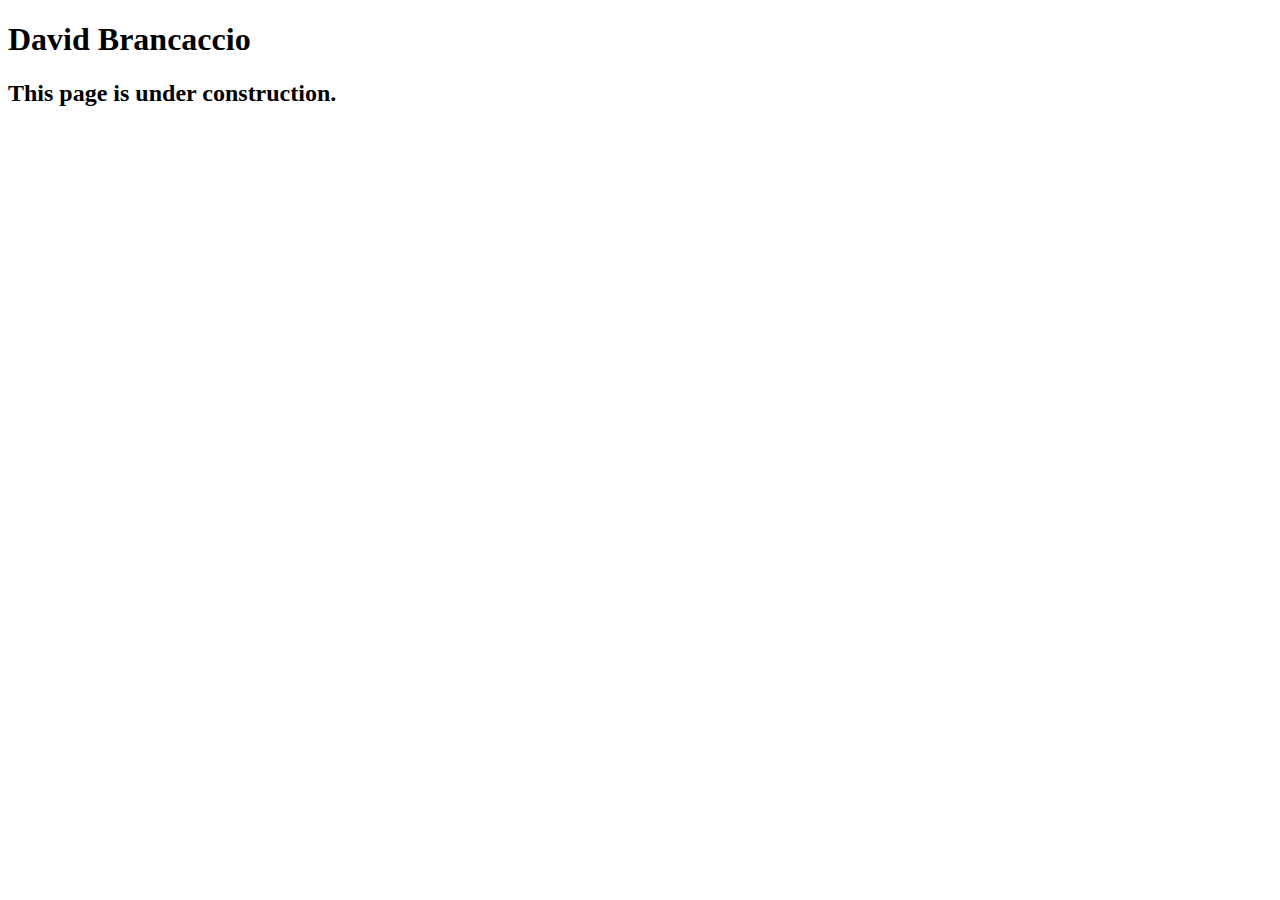
<file: speakers/brancaccio.html>
<!DOCTYPE html>
<html lang="en">

<head>
	<meta charset="utf-8">
	<title>San Joaquin Valley Town Hall</title>
	<link rel="shortcut icon" href="images/favicon.ico">
</head>

<body>
    <main>
	    <h1>David Brancaccio</h1>
	    <h2>This page is under construction.</h2>	        
    </main>
</body>

</html>
</file>
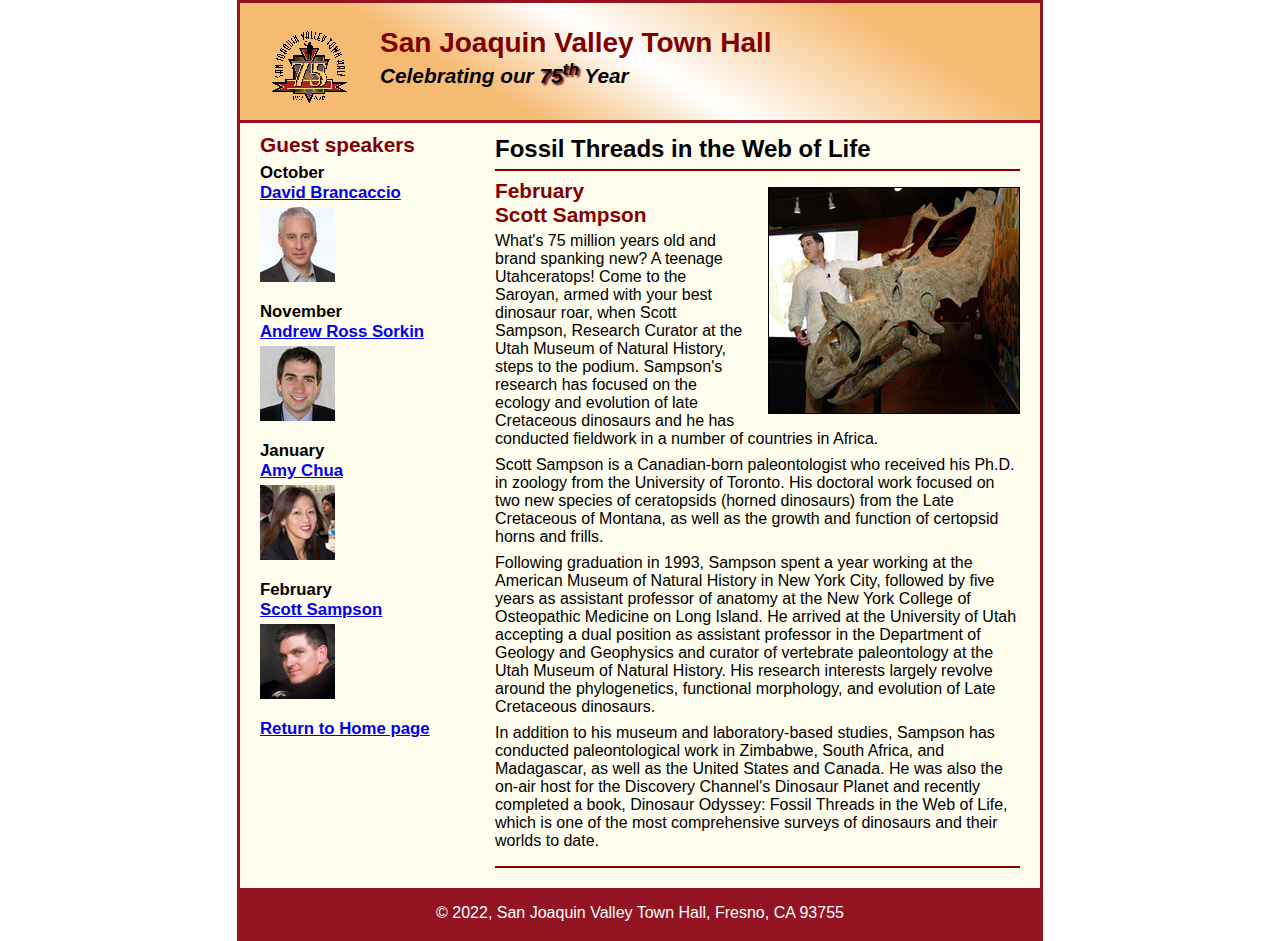
<file: speakers/c6_sampson.html>
<!DOCTYPE html>
<html lang="en">

<head>
	<meta charset="utf-8">
	<title>San Joaquin Valley Town Hall</title>
	<link rel="shortcut icon" href="../images/favicon.ico">
	<link rel="stylesheet" href="../styles/c6_speaker.css">
</head>

<body>
	<header>
		<img src="../images/town_hall_logo.gif" alt="Town Hall logo" height="80">
		<h2>San Joaquin Valley Town Hall</h2>
		<h3>Celebrating our <span class="shadow">75<sup>th</sup></span> Year</h3>
	</header>
	<main>
		<section>
			<h1>Fossil Threads in the Web of Life</h1>
			<article>
				<img src="../images/sampson_dinosaur.jpg" alt="Scott Sampson with dinosaur">
				<h2>February<br>Scott Sampson</h2>
				<p>What's 75 million years old and brand spanking new? A teenage Utahceratops! Come to the 
				   Saroyan, armed with your best dinosaur roar, when Scott Sampson, Research Curator at the 
				   Utah Museum of Natural History, steps to the podium. Sampson's research has focused on the 
				   ecology and evolution of late Cretaceous dinosaurs and he has conducted fieldwork in a number 
				   of countries in Africa.</p>
				<p>Scott Sampson is a Canadian-born paleontologist who received his Ph.D. in zoology from the 
				   University of Toronto. His doctoral work focused on two new species of ceratopsids (horned 
				   dinosaurs) from the Late Cretaceous of Montana, as well as the growth and function of certopsid 
				   horns and frills.</p>
				<p>Following graduation in 1993, Sampson spent a year working at the American Museum of Natural 
				   History in New York City, followed by five years as assistant professor of anatomy at the New 
				   York College of Osteopathic Medicine on Long Island. He arrived at the University of Utah 
				   accepting a dual position as assistant professor in the Department of Geology and Geophysics 
				   and curator of vertebrate paleontology at the Utah Museum of Natural History. His research 
				   interests largely revolve around the phylogenetics, functional morphology, and evolution of 
				   Late Cretaceous dinosaurs.</p>
				<p>In addition to his museum and laboratory-based studies, Sampson has conducted paleontological 
				   work in Zimbabwe, South Africa, and Madagascar, as well as the United States and Canada. He was 
				   also the on-air host for the Discovery Channel's Dinosaur Planet and recently completed a book, 
				   Dinosaur Odyssey: Fossil Threads in the Web of Life, which is one of the most 
				   comprehensive surveys of dinosaurs and their worlds to date.</p>
			</article>
		</section>
		
		<aside>
			<h2>Guest speakers</h2>
			<h3>October<br><a href="../speakers/brancaccio.html">David Brancaccio</a></h3>
			<img src="../images/brancaccio75.jpg" alt="David Brancaccio photo">
			<h3>November<br><a href="../speakers/sorkin.html">Andrew Ross Sorkin</a></h3>
			<img src="../images/sorkin75.jpg" alt="Andrew Ross Sorkin photo">
			<h3>January<br><a href="../speakers/chua.html">Amy Chua</a></h3>
			<img src="../images/chua75.jpg" alt="Amy Chua photo">
			<h3>February<br><a href="../speakers/c6_sampson.html">Scott Sampson</a></h3>
			<img src="../images/sampson75.jpg" alt="Scott Sampson photo">
			<h3><a href="../c6_index.html">Return to Home page</a></h3>
		</aside>
	</main>
	<footer>
		<p>&copy; 2022, San Joaquin Valley Town Hall, Fresno, CA 93755</p>
	</footer>
</body>
</html>
</file>
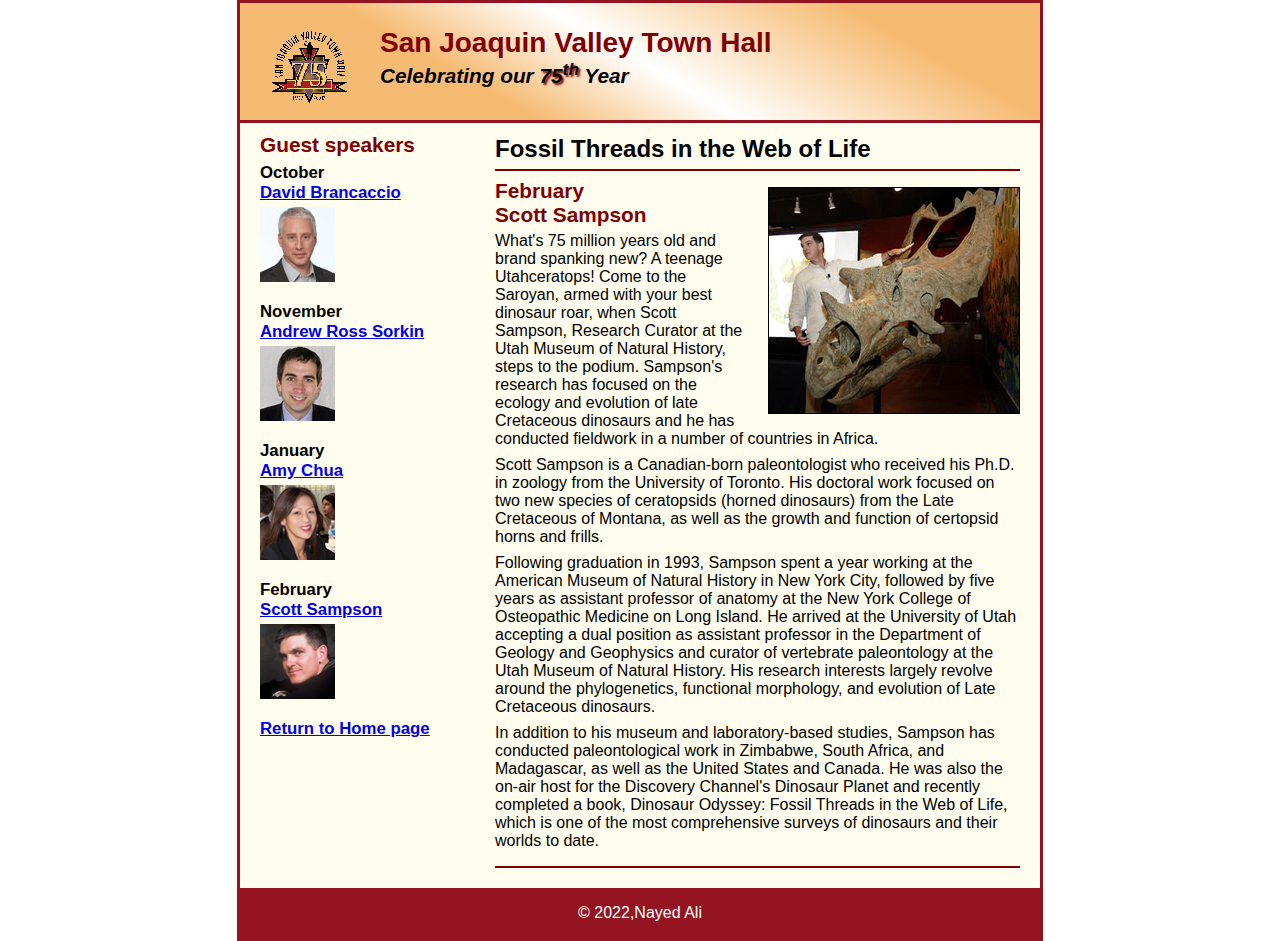
<file: speakers/c7_sampson.html>
<!DOCTYPE html>
<html lang="en">

<head>
	<meta charset="utf-8">
	<title>San Joaquin Valley Town Hall</title>
	<link rel="shortcut icon" href="../images/favicon.ico">
	<link rel="stylesheet" href="../styles/c6_speaker.css">
</head>

<body>
	<header>
		<img src="../images/town_hall_logo.gif" alt="Town Hall logo" height="80">
		<h2>San Joaquin Valley Town Hall</h2>
		<h3>Celebrating our <span class="shadow">75<sup>th</sup></span> Year</h3>
	</header>
	<main>
		<section>
			<h1>Fossil Threads in the Web of Life</h1>
			<article>
				<img src="../images/sampson_dinosaur.jpg" alt="Scott Sampson with dinosaur">
				<h2>February<br>Scott Sampson</h2>
				<p>What's 75 million years old and brand spanking new? A teenage Utahceratops! Come to the 
				   Saroyan, armed with your best dinosaur roar, when Scott Sampson, Research Curator at the 
				   Utah Museum of Natural History, steps to the podium. Sampson's research has focused on the 
				   ecology and evolution of late Cretaceous dinosaurs and he has conducted fieldwork in a number 
				   of countries in Africa.</p>
				<p>Scott Sampson is a Canadian-born paleontologist who received his Ph.D. in zoology from the 
				   University of Toronto. His doctoral work focused on two new species of ceratopsids (horned 
				   dinosaurs) from the Late Cretaceous of Montana, as well as the growth and function of certopsid 
				   horns and frills.</p>
				<p>Following graduation in 1993, Sampson spent a year working at the American Museum of Natural 
				   History in New York City, followed by five years as assistant professor of anatomy at the New 
				   York College of Osteopathic Medicine on Long Island. He arrived at the University of Utah 
				   accepting a dual position as assistant professor in the Department of Geology and Geophysics 
				   and curator of vertebrate paleontology at the Utah Museum of Natural History. His research 
				   interests largely revolve around the phylogenetics, functional morphology, and evolution of 
				   Late Cretaceous dinosaurs.</p>
				<p>In addition to his museum and laboratory-based studies, Sampson has conducted paleontological 
				   work in Zimbabwe, South Africa, and Madagascar, as well as the United States and Canada. He was 
				   also the on-air host for the Discovery Channel's Dinosaur Planet and recently completed a book, 
				   Dinosaur Odyssey: Fossil Threads in the Web of Life, which is one of the most 
				   comprehensive surveys of dinosaurs and their worlds to date.</p>
			</article>
		</section>
		
		<aside>
			<h2>Guest speakers</h2>
			<h3>October<br><a href="../speakers/brancaccio.html">David Brancaccio</a></h3>
			<img src="../images/brancaccio75.jpg" alt="David Brancaccio photo">
			<h3>November<br><a href="../speakers/sorkin.html">Andrew Ross Sorkin</a></h3>
			<img src="../images/sorkin75.jpg" alt="Andrew Ross Sorkin photo">
			<h3>January<br><a href="../speakers/chua.html">Amy Chua</a></h3>
			<img src="../images/chua75.jpg" alt="Amy Chua photo">
			<h3>February<br><a href="../speakers/c6_sampson.html">Scott Sampson</a></h3>
			<img src="../images/sampson75.jpg" alt="Scott Sampson photo">
			<h3><a href="../index.html">Return to Home page</a></h3>
		</aside>
	</main>
	<footer>
		<p>&copy; 2022,Nayed Ali</p>
	</footer>
</body>
</html>
</file>
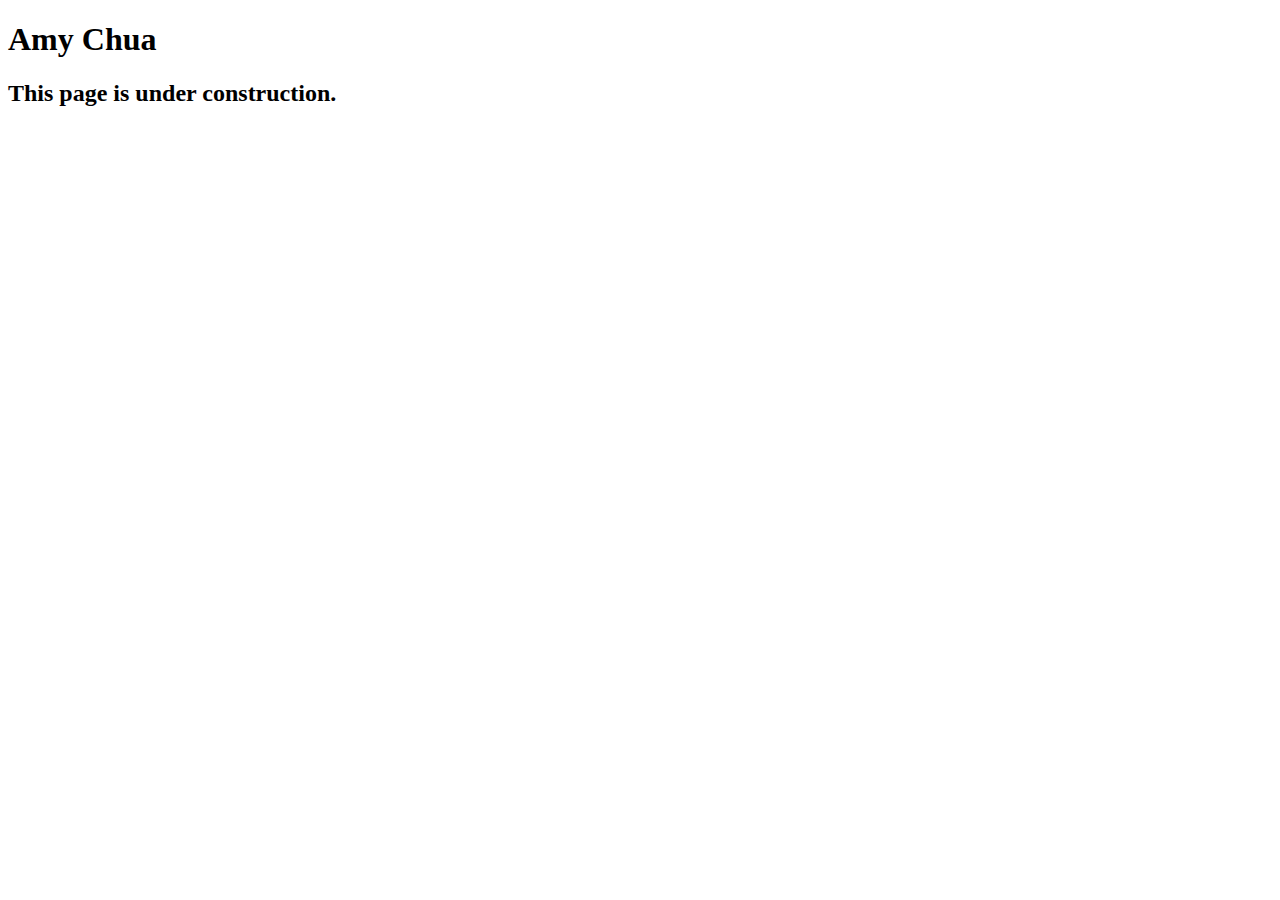
<file: speakers/chua.html>
<!DOCTYPE html>
<html lang="en">

<head>
	<meta charset="utf-8">
	<title>San Joaquin Valley Town Hall</title>
	<link rel="shortcut icon" href="images/favicon.ico">
</head>

<body>
	<main>
		<h1>Amy Chua</h1>
		<h2>This page is under construction.</h2>
	</main>
</body>

</html>
</file>
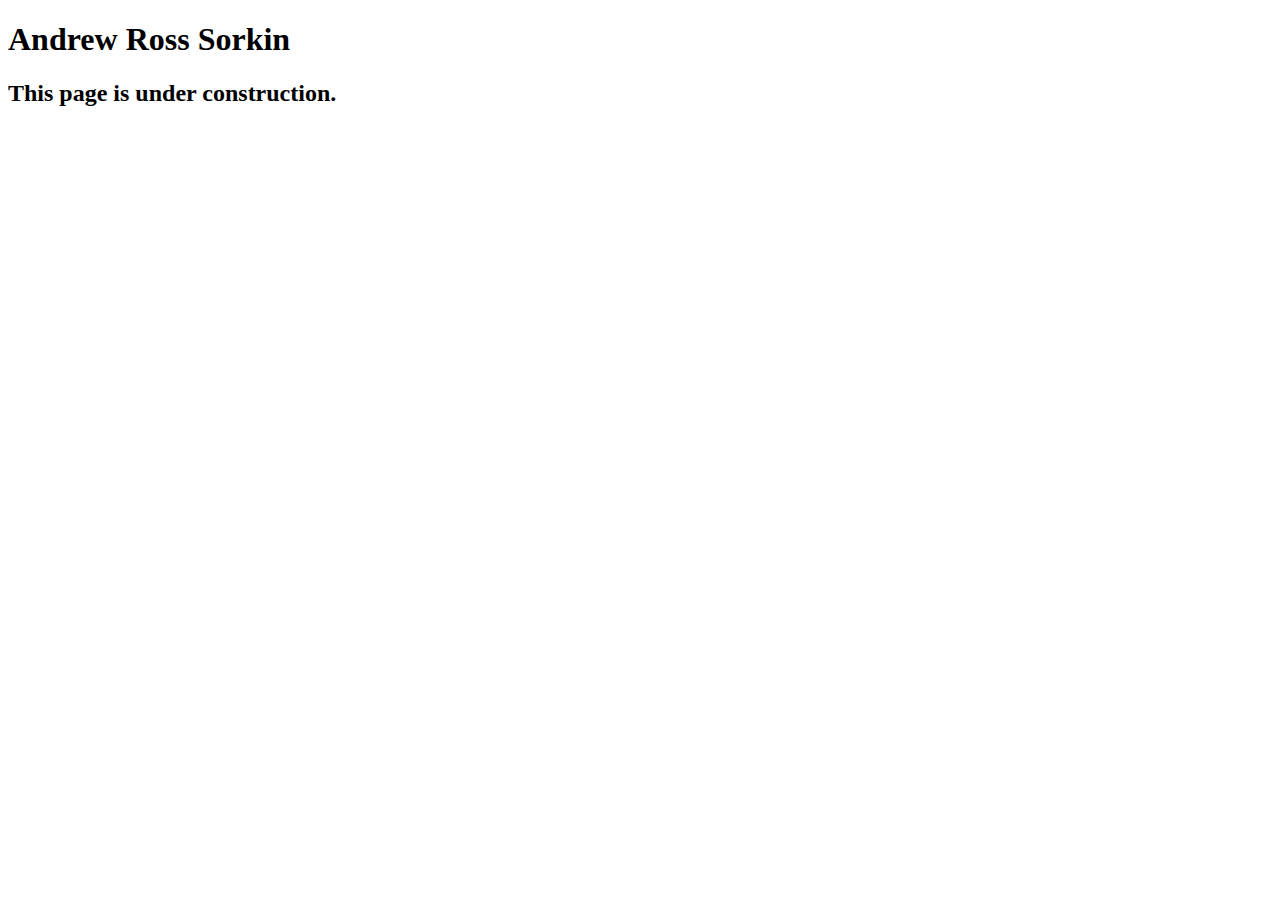
<file: speakers/sorkin.html>
<!DOCTYPE html>
<html lang="en">

<head>
	<meta charset="utf-8">
	<title>San Joaquin Valley Town Hall</title>
	<link rel="shortcut icon" href="images/favicon.ico">
</head>

<body>
	<main>
		<h1>Andrew Ross Sorkin</h1>
		<h2>This page is under construction.</h2>
	</main>
</body>

</html>
</file>
<file: styles/c6_speaker.css>
/* the styles for the elements */
* {
	margin: 0;
	padding: 0;
}
html {
	background-color: white;
}
body {
	font-family: Arial, Helvetica, sans-serif;
    font-size: 100%;
    width: 800px;
    margin: 0 auto;
    border: 3px solid #931420;
    background-color: #fffded;
}
a:focus, a:hover {
	font-style: italic;
}
/* the styles for the header */
header {
	padding: 1.5em 0 2em 0;
	border-bottom: 3px solid #931420;
		background-image: -moz-linear-gradient(
	    30deg, #f6bb73 0%, #f6bb73 30%, white 50%, #f6bb73 80%, #f6bb73 100%);
	background-image: -webkit-linear-gradient(
	    30deg, #f6bb73 0%, #f6bb73 30%, white 50%, #f6bb73 80%, #f6bb73 100%);
	background-image: -o-linear-gradient(
	    30deg, #f6bb73 0%, #f6bb73 30%, white 50%, #f6bb73 80%, #f6bb73 100%);
	background-image: linear-gradient(
	    30deg, #f6bb73 0%, #f6bb73 30%, white 50%, #f6bb73 80%, #f6bb73 100%);
}
header h2 {
	font-size: 175%;
	color: #800000;
}
header h3 {
	font-size: 130%;
	font-style: italic;
}
header img {
	float: left;
	padding: 0 30px;
}
.shadow {
	text-shadow: 2px 2px 2px #800000;
}
/* the styles for the section */
section {
	width: 525px;
	float: right;
	padding: 0 20px 20px 20px;
}
section h1 {
	font-size: 150%;
	padding: .5em 0 .25em 0;
	margin: 0;
}
section h2 {
	color: #800000;
	font-size: 130%;
	padding: .5em 0 .25em 0;
}
section p {
	padding-bottom: .5em;
}
section blockquote {
	padding: 0 2em;
	font-style: italic;
}
section ul {
	padding: 0 0 .25em 1.25em;
}
section li {
	padding-bottom: .35em;
}

/* the styles for the article */
article {
	padding: .5em 0;
	border-top: 2px solid #800000;
	border-bottom: 2px solid #800000;
}
article h2 {
	padding-top: 0;
}
article h3 {
	font-size: 105%;
	padding-bottom: .25em;
}
article img {
	float: right;
	margin: .5em 0 1em 1em;
	border: 1px solid black;
}

/* the styles for the aside */
aside {
	width: 215px;
	float: right;
	padding: 0 0 20px 20px;
}
aside h2 {
	color: #800000;
	font-size: 130%;
	padding: .5em 0 .25em 0;
}
aside h3 {
	font-size: 105%;
	padding-bottom: .25em;
}
aside img {
	padding-bottom: 1em;
}

/* the styles for the footer */
footer {
	background-color: #931420;
	clear: both;

}
footer p {
	text-align: center;
	color: white;
	padding: 1em 0;
}
</file>
